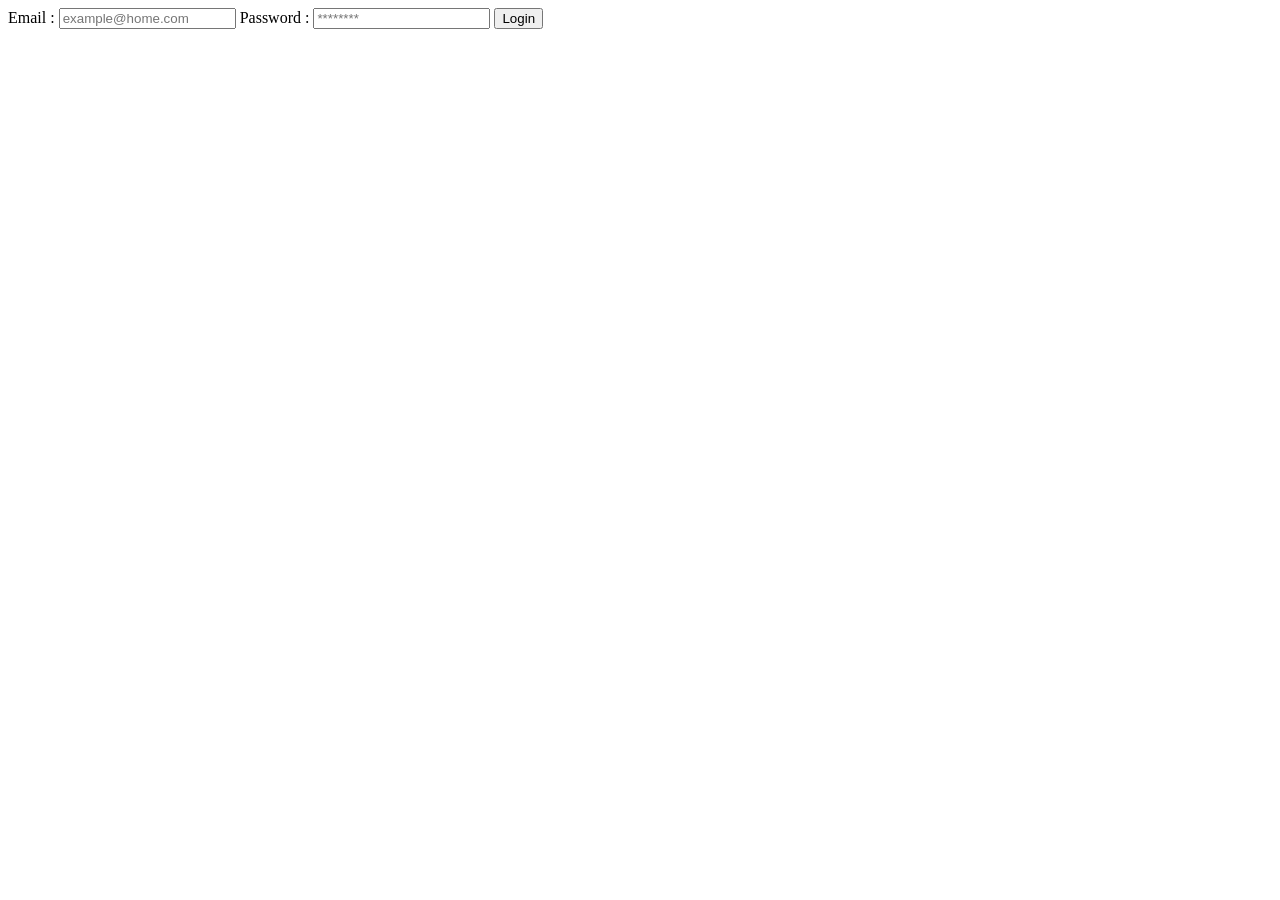
<file: view/login.html>
<!DOCTYPE html>
<html lang="en">

<head>
    <meta charset="UTF-8">
    <meta name="viewport" content="width=device-width, initial-scale=1.0">
    <meta http-equiv="X-UA-Compatible" content="ie=edge">
    <title>Login</title>
</head>

<body>
    <form method="post" action="../controller/userController.php?action=login">
        Email :
        <input type="text" placeholder="example@home.com" name="email" /> Password :
        <input type="password" placeholder="********" name="password" />
        <button type="submit">Login</button>
    </form>
</body>

</html>
</file>
